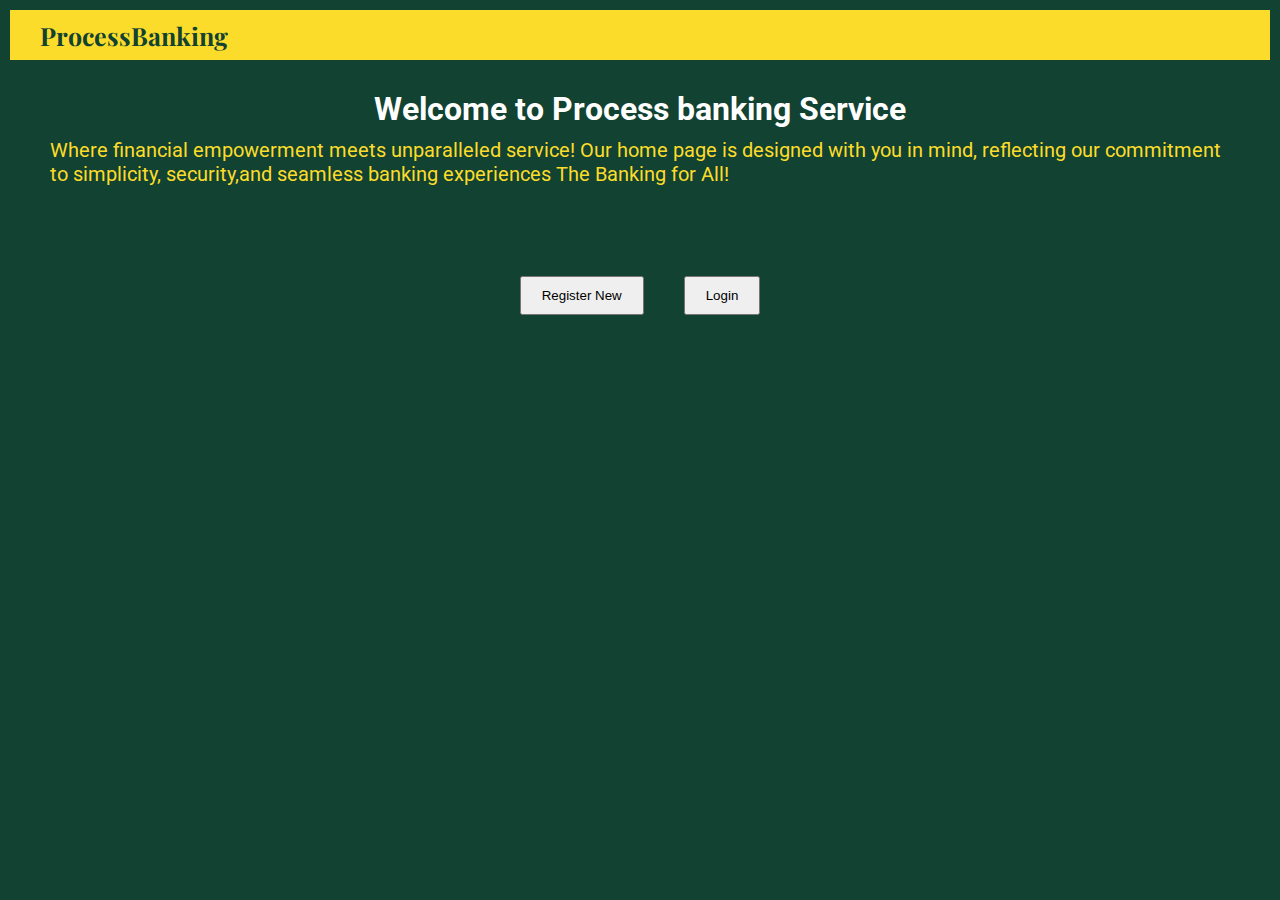
<file: front/index.html>
<!DOCTYPE html>
<html lang="en">
<head>
    <meta charset="UTF-8">
    <meta name="viewport" content="width=device-width, initial-scale=1.0">
    <title>Process Bank</title>
    <link rel="stylesheet" href="style.css">
</head>
<body>
   <section class="primary">
    <p id="logo">ProcessBanking</p>
   </section>
   <section class="secondary">
    <h1>Welcome to <span id="span1">Process banking</span> Service</h1>
    <p id="des"> 
        Where financial empowerment meets unparalleled service!
        Our home page is designed with you in mind, reflecting our commitment to simplicity, security,and seamless banking experiences
    The Banking for All!</p>
   </section>
   <section class="third">
    <button class="btn register"><a href="register.html">Register New</a></button>
    <button class="btn login"><a href="login.html">Login</a></button>
   </section>
</body>
</html>
</file>
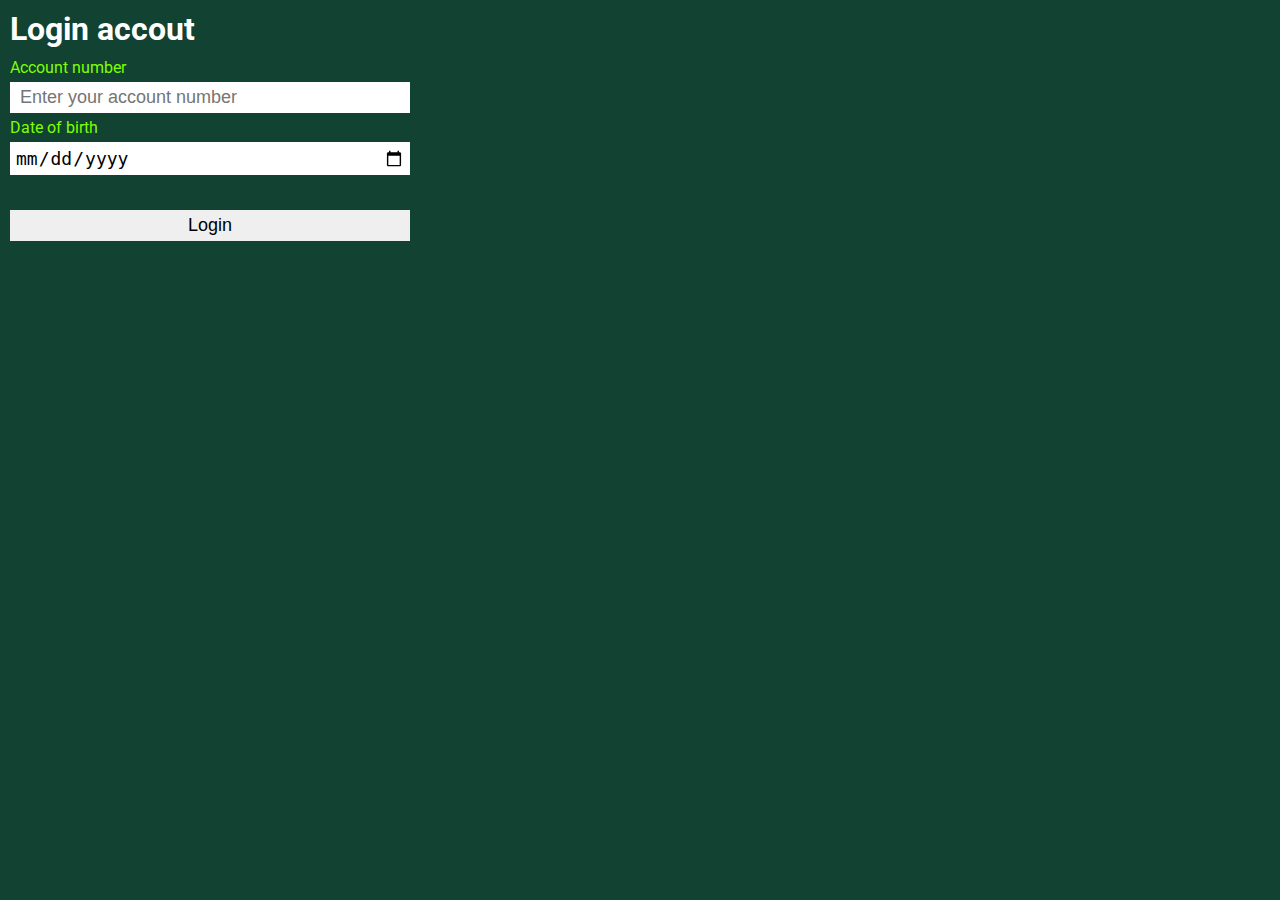
<file: front/login.html>
<!DOCTYPE html>
<html lang="en">
<head>
    <meta charset="UTF-8">
    <meta name="viewport" content="width=device-width, initial-scale=1.0">
    <title>Login here</title>
    <link rel="stylesheet" href="style.css">
    <link rel="stylesheet" href="reg.css">
</head>
<body>
    <h1 id="reg">Login accout</h1>
    <form id="form2"method="post">
       <p>Account number</p> <input type="number" placeholder=" Enter your account number" name="accnumber" id="accnum">
         <p>Date of birth</p><input type="date" name="date" id="date">
        <input type="submit" id="login" value="Login">
    </form>
    <script src="script.js"></script>

</body>
</html>
</file>
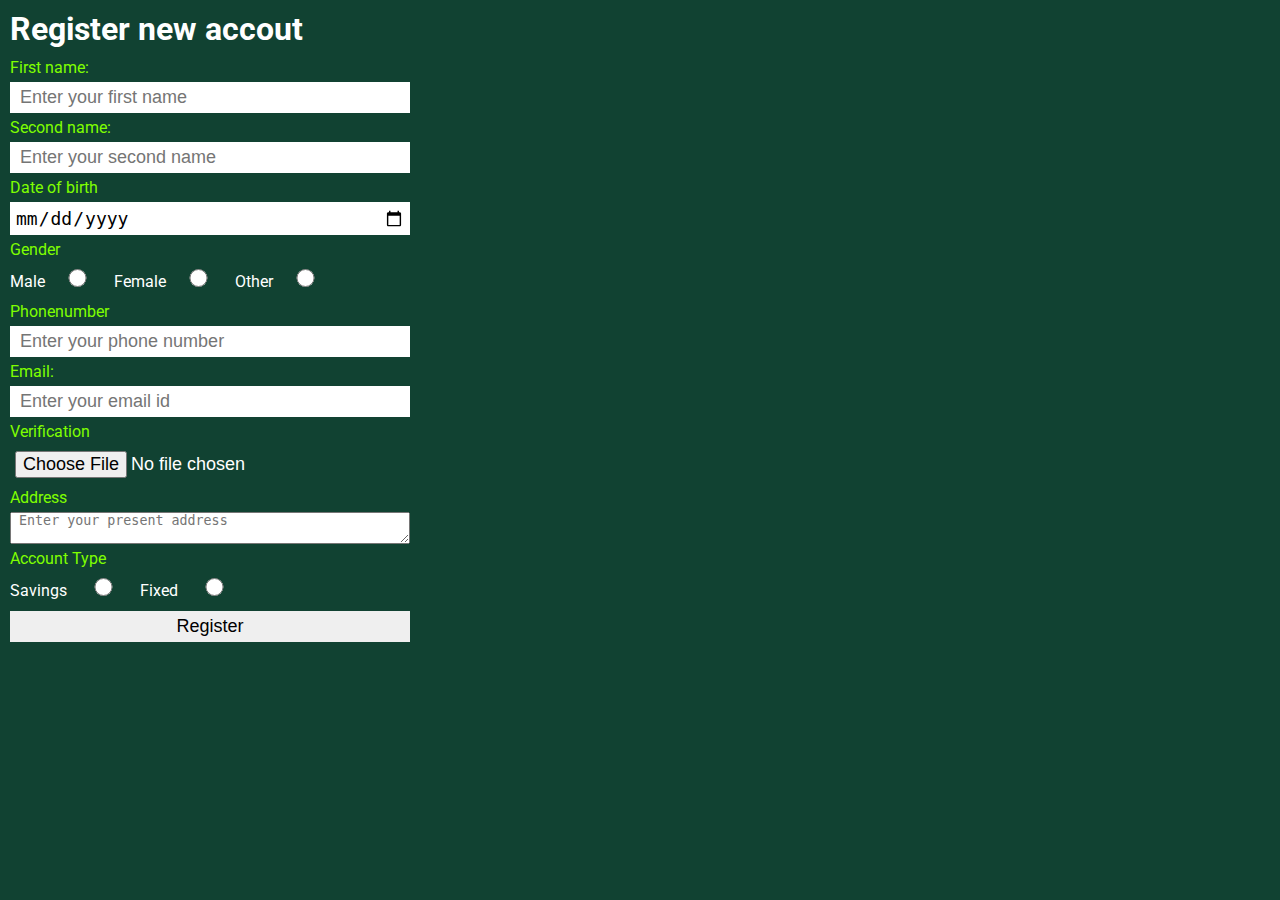
<file: front/register.html>
<!DOCTYPE html>
<html lang="en">
<head>
    <meta charset="UTF-8">
    <meta name="viewport" content="width=device-width, initial-scale=1.0">
    <title>Register user</title>
    <link rel="stylesheet" href="style.css">
    <link rel="stylesheet" href="reg.css">
</head>
<body>
    <h1 id="reg">Register new accout</h1>
    <form id="form1"method="post">
        <p>First name:</p> <input type="text" placeholder=" Enter your first name" name="Fname" id="fname">
       <p>Second name:</p>  <input type="text" placeholder=" Enter your second name" name="Sname" id="sname">
         <p>Date of birth</p><input type="date" name="date" id="date">
       
        <div class="gen">
            <p> Gender</p> 
            Male<input type="radio" name="gender" value="Male" id="gender">
            Female<input type="radio" name="gender" id="gender"  value="Female">
            Other<input type="radio" name="gender" id="gender"  value="Other">
        </div> 
        <p>Phonenumber</p> <input type="number"   placeholder=" Enter your phone number" name="pNum" id="phone">
        <p>Email:</p> <input type="email" name="email" placeholder=" Enter your email id" id="email">
        <p>Verification</p> <input type="file" name="file" id="file">
        <p>Address</p>
        <textarea name="" id="textA" cols="10" rows="2" placeholder=" Enter your present address"></textarea>
       <div class="accT">
        <p>Account Type</p> 
        Savings <input type="radio" value="Savings" name="type" id="x">
        Fixed <input type="radio"   value="Fixed"name="type" id="x">
       </div>
        <input type="submit" id="register" value="Register">
    </form>
    <script src="script.js"></script>
</body>
</html>
</file>
<file: front/style.css>
@import url('https://fonts.googleapis.com/css2?family=Playfair+Display:ital,wght@0,400..900;1,400..900&family=Roboto:ital,wght@0,100;0,300;0,400;0,500;0,700;0,900;1,100;1,300;1,400;1,500;1,700;1,900&display=swap');
:root{
    --background-color-primary:#114232;
    --color-primary:#FCDC2A;
    --logo-font:"Playfair Display", serif;
    --font:"Roboto", sans-serif;
}
*{
    margin:0;
    padding:0;
    box-sizing: border-box;
}
body{
    background:var(--background-color-primary);
    color:#fff;
    font-family:var(--font);
}
.primary{
    background-color:var(--color-primary);
    display: flex;
    justify-content: flex-start;
    align-items: center;
    height:50px;
    margin:10px;
}
.primary p{
    font-size:25px;
    padding-left:10px;
    margin:20px;
    color:var(--background-color-primary);
    font-family: var(--logo-font);
    font-weight: bold;
}
.secondary{
    margin-top:30px;
    text-align: center;

}
#des{
    margin-top:10px;
    padding:0px 50px;
    text-align: left;
    font-size:20px;
    color:var(--color-primary);
}
.third{
    margin-top:70px;
    display: flex;
    justify-content: center;
    align-items: center;

}
.btn{
    padding:10px 20px;
    margin:20px;
    transition:0.5s;
}
.btn:hover{
    opacity:0.7;
    background-color:var(--background-color-primary);
    color:#fff;
}
a{
    text-decoration: none;
    color:#000;
}
</file>
<file: front/reg.css>
#reg{
    margin:10px;
}
#form1,#form2{
    margin:10px;
    display: grid;
    grid-template-columns:minmax(300px,400px);
    gap:5px;
}
input{
/* height:30px;fo */
font-size: 18px;
border:none;
padding:5px;
}
input[type="radio"]{
height:45px;
width: 45px;
}
#x ,#gender{
    height:18px;
    margin:10px;
}
form p{
    color:chartreuse;
}
#login{
    margin-top:30px;
}
</file>
